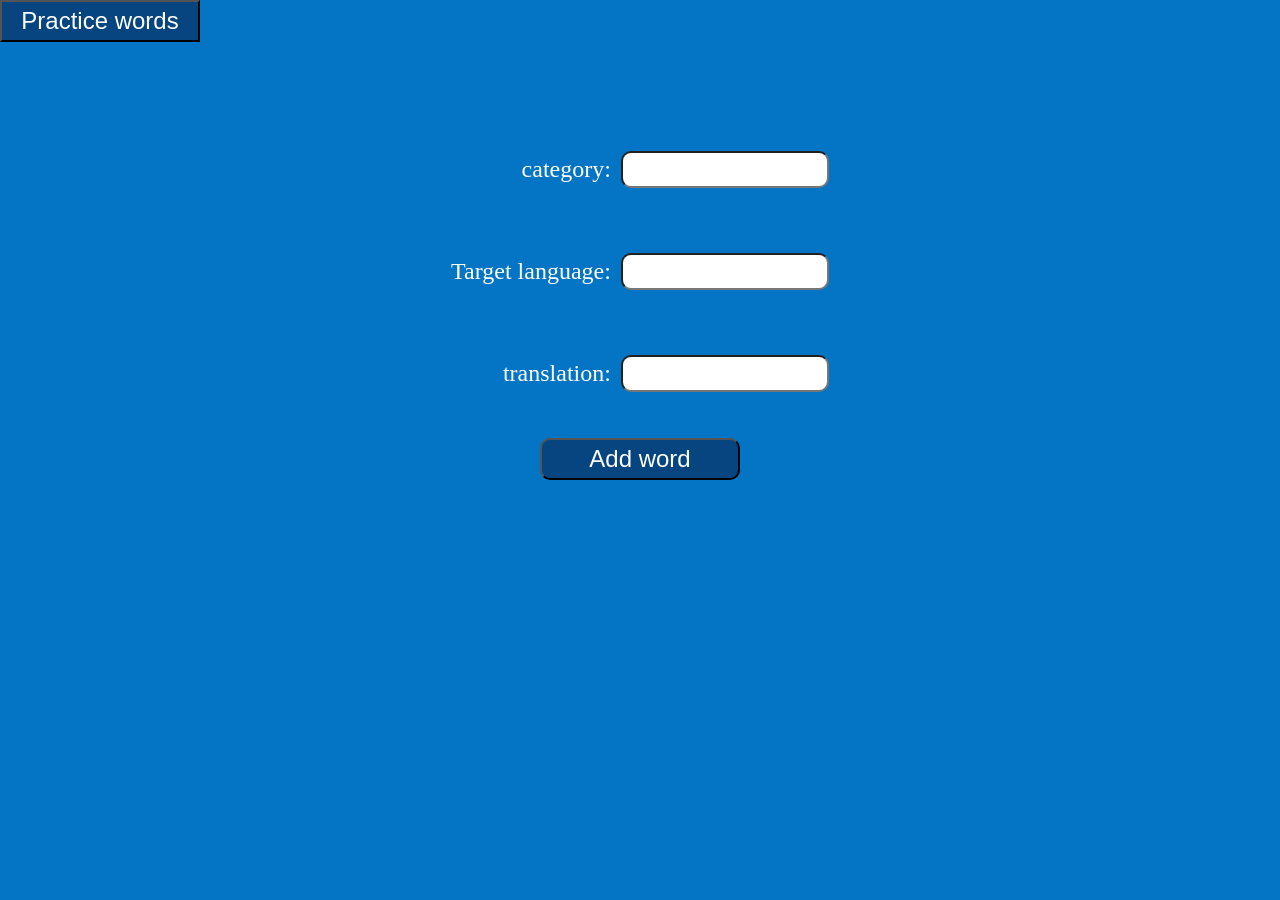
<file: index.html>
<!DOCTYPE html>
<html lang="en">
<head>
    <meta charset="UTF-8">
    <meta name="viewport" content="width=device-width, initial-scale=1.0">
    <title>Flashcard with writing</title>
    <link rel="stylesheet" href="style.css">
</head>
<body>
    <input type="button" id="practice" class="submit" value="Practice words">
    <form class="create-card">
        <div>
            <p>category:</p>
            <input type="text" id="category">
        </div>
        <div>
            <p>Target language:</p>
            <input type="text" id="target-language">
        </div>
        <div>
            <p>translation:</p>
            <input type="text" id="translation">
        </div>
        <input type="submit" id="addWord" class="submit" value="Add word">
    </form>

    <div class="words-container"></div>

    <script src="script.js"></script>
</body>
</html>
</file>
<file: style.css>
body {
    display: flex;
    flex-direction: column;
    align-items: center;
    background-color: #0474c4;
    margin: 0;
    padding: 0;
}

.study-word {
    margin-top: 10%;
    padding: 0 50px;
    font-size: 3rem;
    background-color: rgba(0, 0, 0, 0.4);
    border-radius: 50px;
}

.create-card {
    display: flex;
    flex-direction: column;
    color: white;
    gap: 3vh;
    margin: 10vh;
    font-size: 1.5rem;
}

.create-card > div {
    display: flex;
    justify-content: center;
    align-items: center;
    margin-left: auto;
    gap: 10px;
}

input {
    height: 3.5vh;
    width: 30vw;
    max-width: 200px;
    border-radius: 10px;
    font-size: 1.5rem;
}

.submit {
    height: auto;
    align-self: center;
    background-color: #06457f;
    color: white;
    padding: 5px;
}

#practice {
    align-self: flex-start;
    border-radius: 0;
}

.words-container {
    color: white;
    font-size: 1.5rem;
}
</file>
<file: choose_deck.css>
body {
    display: flex;
    flex-direction: column;
    align-items: center;
    justify-content: center;
    height: 100vh;
    background-color: #0474c4;
    margin: 0;
    padding: 0;
    color: white;
}

#return {
    display: flex;
    width: 30vw;
    max-width: 200px;
    font-size: 1.5rem;
    align-self: flex-start;
    background-color: #06457f;
    color: white;
    padding: 5px;
    border-radius: 0;
    position: absolute;
    top: 0;
}

form {
    display: flex;
    flex-direction: column;
}

input {
    height: auto;
    width: 100%;
    font-size: 1.5rem;
    align-self: center;
    background-color: #06457f;
    color: white;
    padding: 5px;
}
</file>
<file: flashcards.css>
body {
    height: 100vh;
    display: flex;
    flex-direction: column;
    justify-content: center;
    align-items: center;
    background-color: #0474c4;
    overflow: hidden;
    margin: 0;
    padding: 0;
}

#return {
    display: flex;
    width: 30vw;
    max-width: 200px;
    font-size: 1.5rem;
    align-self: flex-start;
    background-color: #06457f;
    color: white;
    padding: 5px;
    border-radius: 0;
    position: absolute;
    top: 0;
}

.flashcard-container {
    display: flex;
    flex-direction: column;
    align-items: center;
    height: 60vh;
    width: 50vw;
    min-width: 800px;
    background-color:#06457f;
    color: white;
    border: black solid 2px;
    border-radius: 25px;
    box-shadow: rgba(0, 0, 0, 0.25) 0px 14px 28px, rgba(0, 0, 0, 0.22) 0px 10px 10px;
}

.study-word {
    margin-top: 10%;
    padding: 0 50px;
    font-size: 3rem;
    background-color: rgba(0, 0, 0, 0.4);
    border-radius: 50px;
}

.answer {
    height: 10%;
    width: 30%;
    min-height: 60px;
    min-width: 400px;
    margin-top: auto;
    margin-bottom: 10%;
    border-radius: 50px;
    text-align: center;
    font-size: clamp(14px, 5cqw, 32px);
}
</file>
